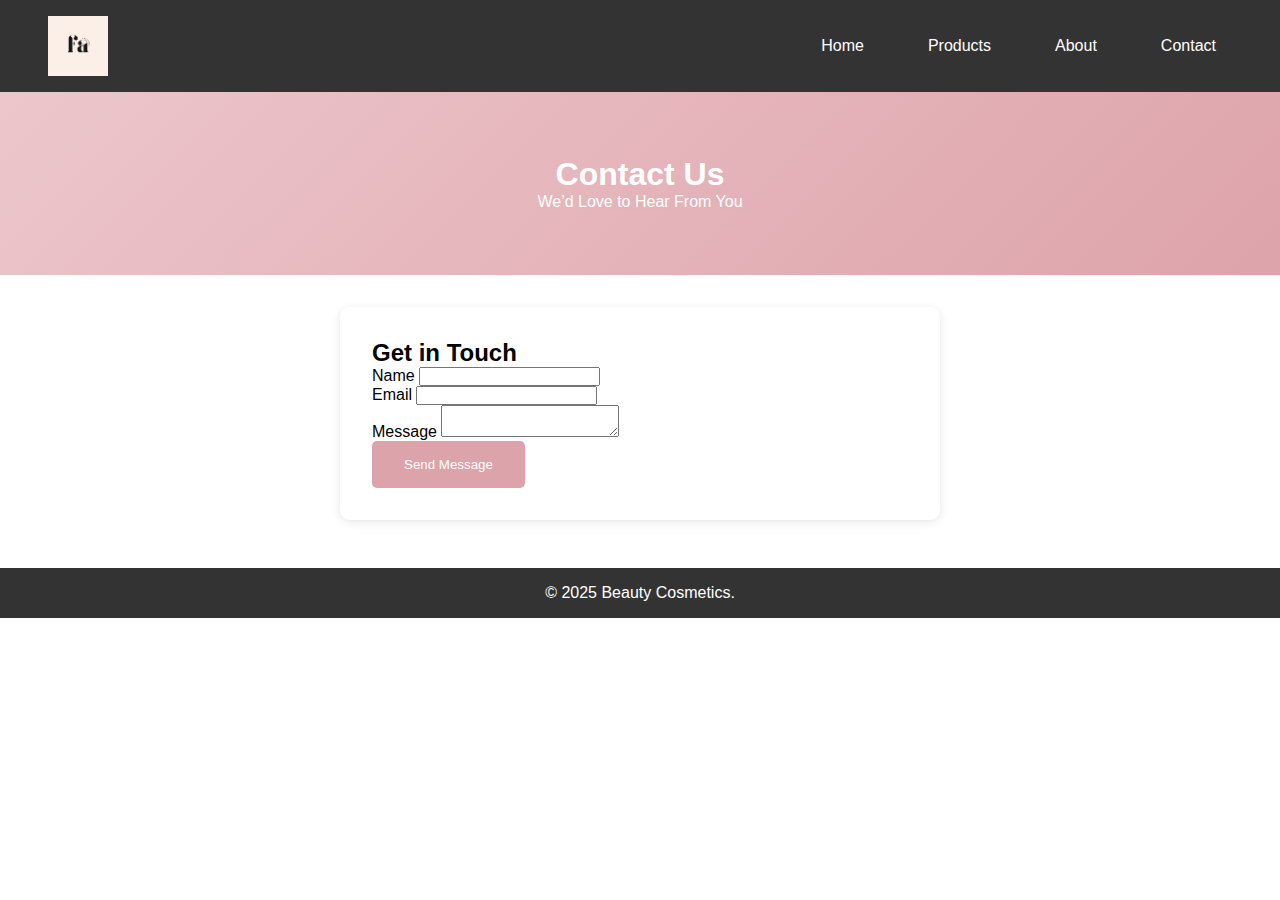
<file: FA_makeup/contact.html>
<!DOCTYPE html><html lang="en"><head>
<meta charset="UTF-8"><meta name="viewport" content="width=device-width, initial-scale=1.0">
<title>Contact</title>
<link rel="stylesheet" href="./assets/css/style.css">
<script src="./assets/js/script.js" defer>
</script>
</head>
<body>
<nav>
<div class="logo"><img src="./assets/imgs/2.png" alt="Fa Cosmetics Logo"></div>
<ul>
    <li><a href="index.html">Home</a></li>
    <li><a href="products.html">Products</a></li>
    <li><a href="about.html">About</a></li>
    <li><a href="contact.html">Contact</a></li>
</ul>
</nav>
<header>
    <h1>Contact Us</h1>
    <p>We’d Love to Hear From You</p></header>
<div class="container">
    <div class="contact-form">
        <h2>Get in Touch</h2>
<form onsubmit="handleSubmit(event)">
<div class="form-group">
    <label>Name</label>
    <input required>
</div>
<div class="form-group">
    <label>Email</label>
    <input type="email" required>
</div>
<div class="form-group">
    <label>Message</label>
    <textarea required></textarea>
</div>
<button>Send Message</button>
</form>
</div>
</div>
<footer><p>© 2025 Beauty Cosmetics.</p></footer>
</body>
</html>
</file>
<file: FA_makeup/assets/css/style.css>
*{
    margin:0;padding:0;box-sizing:border-box;
}
body{
    font-family:Arial;
}
nav{
    background:#333;color:#fff;
    padding:1rem;display:flex;
    justify-content:space-between;
    align-items:center
}
.logo{
    display:flex;
    align-items:center;gap:0.5rem;
    margin-left:2rem
}
.logo img{
    width:60px;
    height:60px;
    object-fit:contain
}
.logo span{
    font-size:1.8rem;
    font-weight:bold;
    color:#111
}
nav ul{
    list-style:none;
    display:flex;
    gap:2rem;
    margin-right:2rem
}
nav a{
    color:#fff;
    text-decoration:none;
    padding:.5rem 1rem;
    border-radius:5px
}
nav a:hover{
    background:#555
}
header{
    background:linear-gradient(135deg,#ecc6cb,#dda3aa);
    color:#fff;
    text-align:center;
    padding:4rem 1rem
}
.container{
    max-width:1200px;
    margin:2rem auto;
    padding:0 1rem
}
.hero img{
    max-width:600px;
    width:100%;
    border-radius:10px;
    margin-top:2rem
}
.products{
    display:grid;
    grid-template-columns:repeat(auto-fit,minmax(250px,1fr));
    gap:2rem
}
.product-card{
    background:#fff;
    border-radius:10px;
    box-shadow:0 2px 10px rgba(0,0,0,.1);text-align:center
}
.product-card img{
    width:100%;
    height:250px;
    object-fit:cover
}
.price{
    color:#dda3aa;
    font-size:1.3rem;
    font-weight:bold;
    margin:1rem
}
.about-content{
    text-align:center;
    max-width:800px;
    margin:auto
}
.contact-form{
    background:#fff;max-width:600px;
    margin:2rem auto;
    padding:2rem;
    border-radius:10px;
    box-shadow:0 2px 10px rgba(0,0,0,.1)
}
button{
    background:#dda3aa;color:#fff;
    padding:1rem 2rem;border:none;
    border-radius:5px
}
footer{
    text-align:center;
    background:#333;
    color:#fff;
    padding:1rem;
    margin-top:3rem
}
</file>
